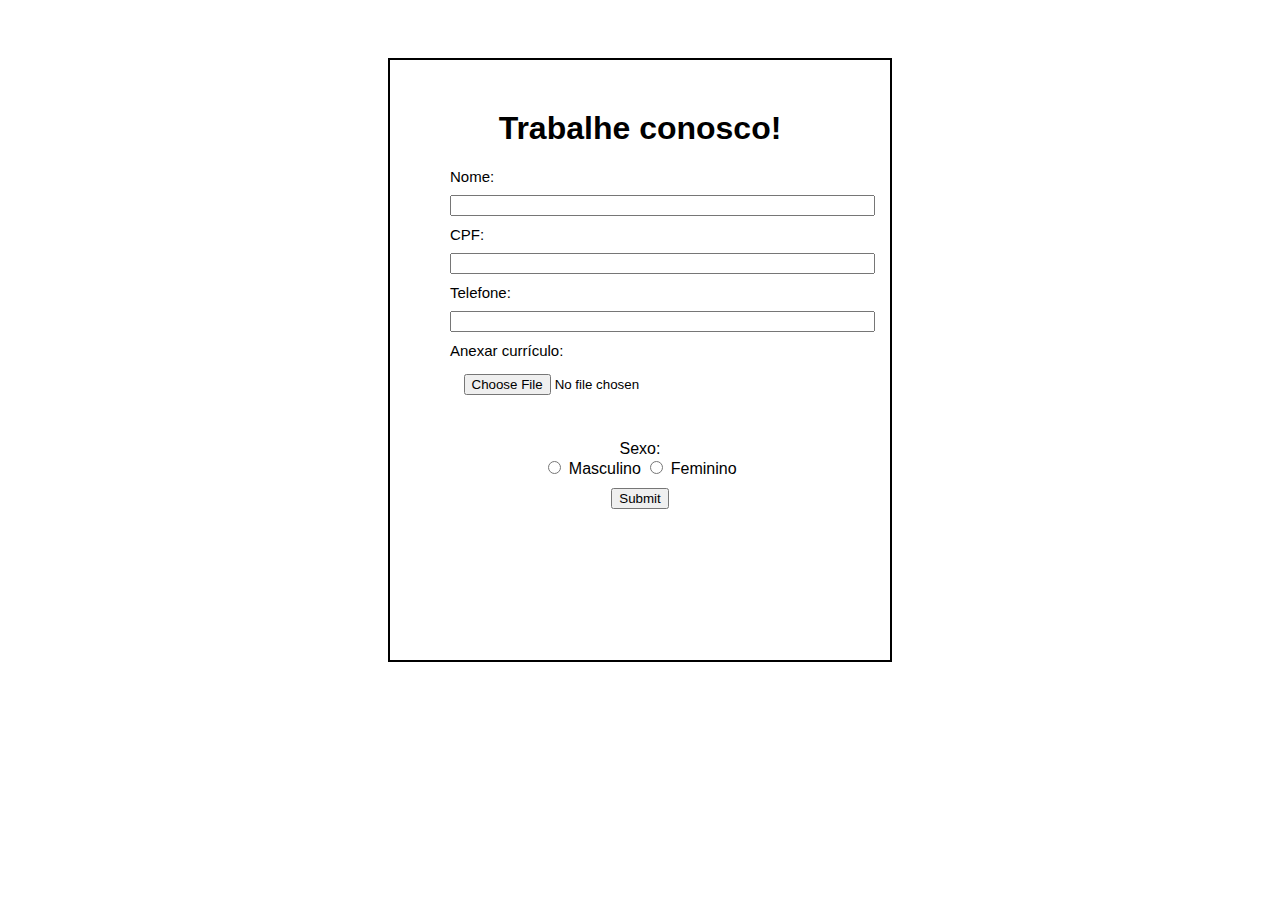
<file: Parcial II/index.html>
<!DOCTYPE html>
<html lang="pt-br">
<head>
    <meta charset="UTF-8">
    <meta name="viewport" content="width=device-width, initial-scale=1.0">
    <title>Trabalhe conosco</title>
    <link rel="stylesheet" type="text/css" href="style.css">
</head>
<body>
    <div id="folder">
        <div id="titulo"><h1>Trabalhe conosco!</h1></div>
        <div id="textos">Nome:</div>
        <div id="campos"><input type="text" size="50"></div>
        <div id="textos">CPF:</div>
        <div id="campos"><input type="text" id="cpfInput" size="50"></div>
        <div id="textos">Telefone:</div>
        <div id="campos"><input type="text" size="50"></div>
        <div id="textos">Anexar currículo:</div>
        <div id="botao"><input type="file"></div>
        <div id="textos3">
            <div>Sexo:</div>
            <div id="bool">
                <label>
                    <input type="radio" name="opcao" value="opcao1"> Masculino
                </label>
                <label>
                    <input type="radio" name="opcao" value="opcao2"> Feminino
                </label>
                <div id="botao2"><input type="submit" onclick="validarCPF()"></div>
            </div>
        </div>
    </div>

    <script>
        function formatarCPF(cpf) {
            cpf = cpf.replace(/\D/g, '');
            if (cpf.length <= 3) {
                return cpf;
            } else if (cpf.length <= 6) {
                return cpf.replace(/(\d{3})(\d*)/, "$1.$2");
            } else if (cpf.length <= 9) {
                return cpf.replace(/(\d{3})(\d{3})(\d*)/, "$1.$2.$3");
            } else {
                return cpf.replace(/(\d{3})(\d{3})(\d{3})(\d{2})/, "$1.$2.$3-$4");
            }
        }

        function validarCPF() {
            var cpfInput = document.getElementById("cpfInput");
            var cpf = cpfInput.value;
            cpf = cpf.replace(/\D/g, '');

            if (cpf.length !== 11) {
                alert("CPF inválido: deve conter 11 dígitos numéricos.");
                return;
            }

            var regex = /^\d{3}\.\d{3}\.\d{3}-\d{2}$/;
            if (!regex.test(cpf)) {
            }
            
            alert("CPF válido.");
        }

        var cpfInput = document.getElementById("cpfInput");
        cpfInput.addEventListener("input", function (event) {
            var formattedCPF = formatarCPF(event.target.value);
            event.target.value = formattedCPF;
        });
    </script>
</body>
</html>
</file>
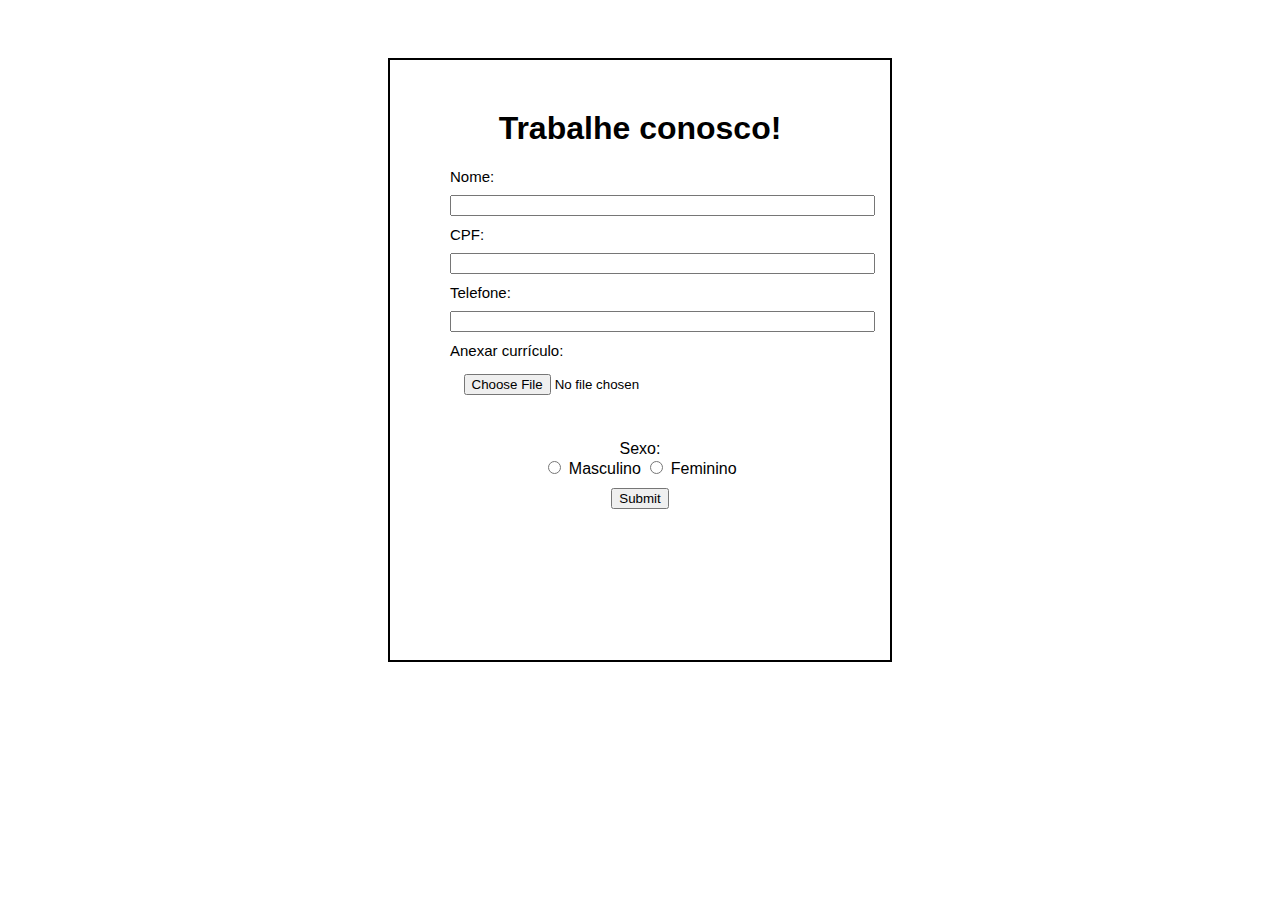
<file: Projeto final/index.html>
<!DOCTYPE html>
<html lang="pt-br">
<head>
    <meta charset="UTF-8">
    <meta name="viewport" content="width=device-width, initial-scale=1.0">
    <title>Trabalhe conosco</title>
    <link rel="stylesheet" type="text/css" href="style.css">
</head>
<body>
    <div id="folder">
        <div id="titulo"><h1>Trabalhe conosco!</h1></div>
        <div id="textos">Nome:</div>
        <div id="campos"><input type="text" size="50"></div>
        <div id="textos">CPF:</div>
        <div id="campos"><input type="text" id="cpfInput" size="50"></div>
        <div id="textos">Telefone:</div>
        <div id="campos"><input type="text" size="50"></div>
        <div id="textos">Anexar currículo:</div>
        <div id="botao"><input type="file"></div>
        <div id="textos3">
            <div>Sexo:</div>
            <div id="bool">
                <label>
                    <input type="radio" name="opcao" value="opcao1"> Masculino
                </label>
                <label>
                    <input type="radio" name="opcao" value="opcao2"> Feminino
                </label>
                <div id="botao2"><input type="submit" onclick="validarCPF()"></div>
            </div>
        </div>
    </div>

    <script>
        function formatarCPF(cpf) {
            cpf = cpf.replace(/\D/g, '');
            if (cpf.length <= 3) {
                return cpf;
            } else if (cpf.length <= 6) {
                return cpf.replace(/(\d{3})(\d*)/, "$1.$2");
            } else if (cpf.length <= 9) {
                return cpf.replace(/(\d{3})(\d{3})(\d*)/, "$1.$2.$3");
            } else {
                return cpf.replace(/(\d{3})(\d{3})(\d{3})(\d{2})/, "$1.$2.$3-$4");
            }
        }

        function validarCPF() {
            var cpfInput = document.getElementById("cpfInput");
            var cpf = cpfInput.value;
            cpf = cpf.replace(/\D/g, '');

            if (cpf.length !== 11) {
                alert("CPF inválido: deve conter 11 dígitos numéricos.");
                return;
            }

            var regex = /^\d{3}\.\d{3}\.\d{3}-\d{2}$/;
            if (!regex.test(cpf)) {
            }

            // Calcula os dígitos verificadores
            // ... (o mesmo código de cálculo de dígitos verificadores do exemplo anterior)
            
            alert("CPF válido.");
        }

        var cpfInput = document.getElementById("cpfInput");
        cpfInput.addEventListener("input", function (event) {
            var formattedCPF = formatarCPF(event.target.value);
            event.target.value = formattedCPF;
        });
    </script>
</body>
</html>
</file>
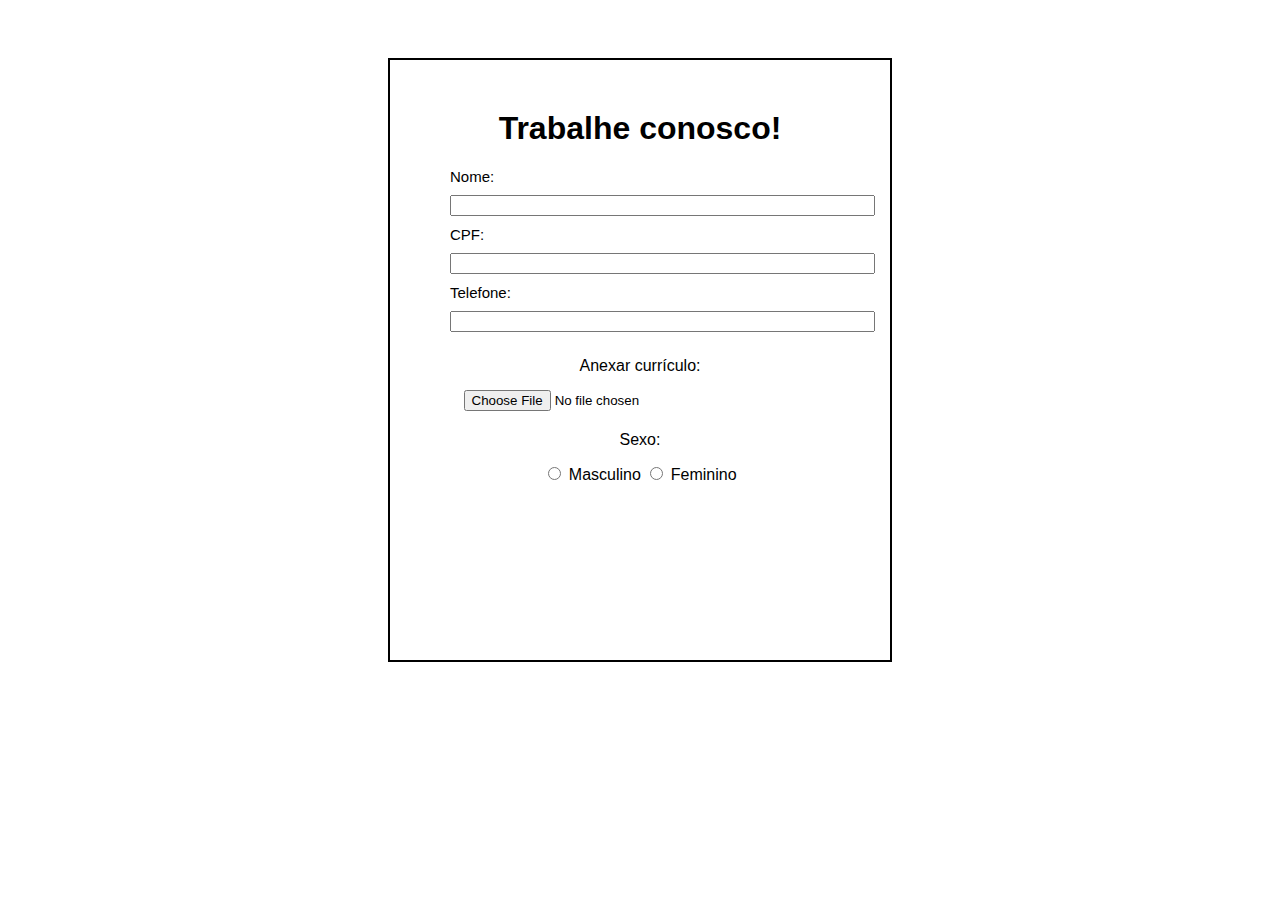
<file: Projeto/index.html>
<!DOCTYPE html>
<html lang="pt-br">
<head>
    <meta charset="UTF-8">
    <meta name="viewport" content="width=device-width, initial-scale=1.0">
    <title>Trabalhe conosco</title>
    <link rel="stylesheet" type="text/css" href="style.css">
</head>
<body>
    <div id="folder">
        <div id="titulo"><h1>Trabalhe conosco!</h1></div>
        <div id="textos">Nome:</div>
        <div id="campos"><input type="text" size="50"></div>
        <div id="textos">CPF:</div>
        <div id="campos"><input type="text" size="50"></div>
        <div id="textos">Telefone:</div>
        <div id="campos"><input type="text" size="50"></div>    
        <div id="textos2">Anexar currículo:</div>
        <div id="botao"><input type="file"></div>
        <div id="textos3">
        <div>Sexo:</div>
        <div id="bool">
        <label>
            <input type="radio" name="opcao" value="opcao1"> Masculino
          </label>
        <label>
            <input type="radio" name="opcao" value="opcao2"> Feminino
          </label>
        </div>
        </div>
    </div>
</body>
</html>
</file>
<file: Parcial II/style.css>
*{
    font-family: sans-serif;
    color: black;
}
#folder{
    border: 2px solid black;
    height: 600px;
    width: 500px;
    margin: auto;
    text-align: center;
    position: relative;
    top: 50px;
}
#titulo{
    margin-top: 10%;
}
#textos{
    font-size: 15px;
    text-align: left;
    margin: 10px;
    position: relative;
    left: 50px;
}
#textos3{
    position: relative;
    top: 50px;
}
#bool{
    position: relative;
}
#campos{
    text-align: left;
    margin: 10px;
    position: relative;
    left: 50px;
}
#botao{
    position: relative;
    top: 5px;
    right: 50px;
}
#botao2{
    position: relative;
    margin: 10px;
}
</file>
<file: Projeto final/style.css>
*{
    font-family: sans-serif;
    color: black;
}
#folder{
    border: 2px solid black;
    height: 600px;
    width: 500px;
    margin: auto;
    text-align: center;
    position: relative;
    top: 50px;
}
#titulo{
    margin-top: 10%;
}
#textos{
    font-size: 15px;
    text-align: left;
    margin: 10px;
    position: relative;
    left: 50px;
}
#textos3{
    position: relative;
    top: 50px;
}
#bool{
    position: relative;
}
#campos{
    text-align: left;
    margin: 10px;
    position: relative;
    left: 50px;
}
#botao{
    position: relative;
    top: 5px;
    right: 50px;
}
#botao2{
    position: relative;
    margin: 10px;
}
</file>
<file: Projeto/style.css>
*{
    font-family: sans-serif;
    color: black;
}
#folder{
    border: 2px solid black;
    height: 600px;
    width: 500px;
    margin: auto;
    text-align: center;
    position: relative;
    top: 50px;
}
#titulo{
    margin-top: 10%;
}
#textos{
    font-size: 15px;
    text-align: left;
    margin: 10px;
    position: relative;
    left: 50px;
}
#textos2{
    position: relative;
    top: 15px;
}
#textos3{
    position: relative;
    top: 50px;
}
#bool{
    position: relative;
    top: 15px;
}
#campos{
    text-align: left;
    margin: 10px;
    position: relative;
    left: 50px;
}
#botao{
    position: relative;
    top: 30px;
    right: 50px;
}
</file>
